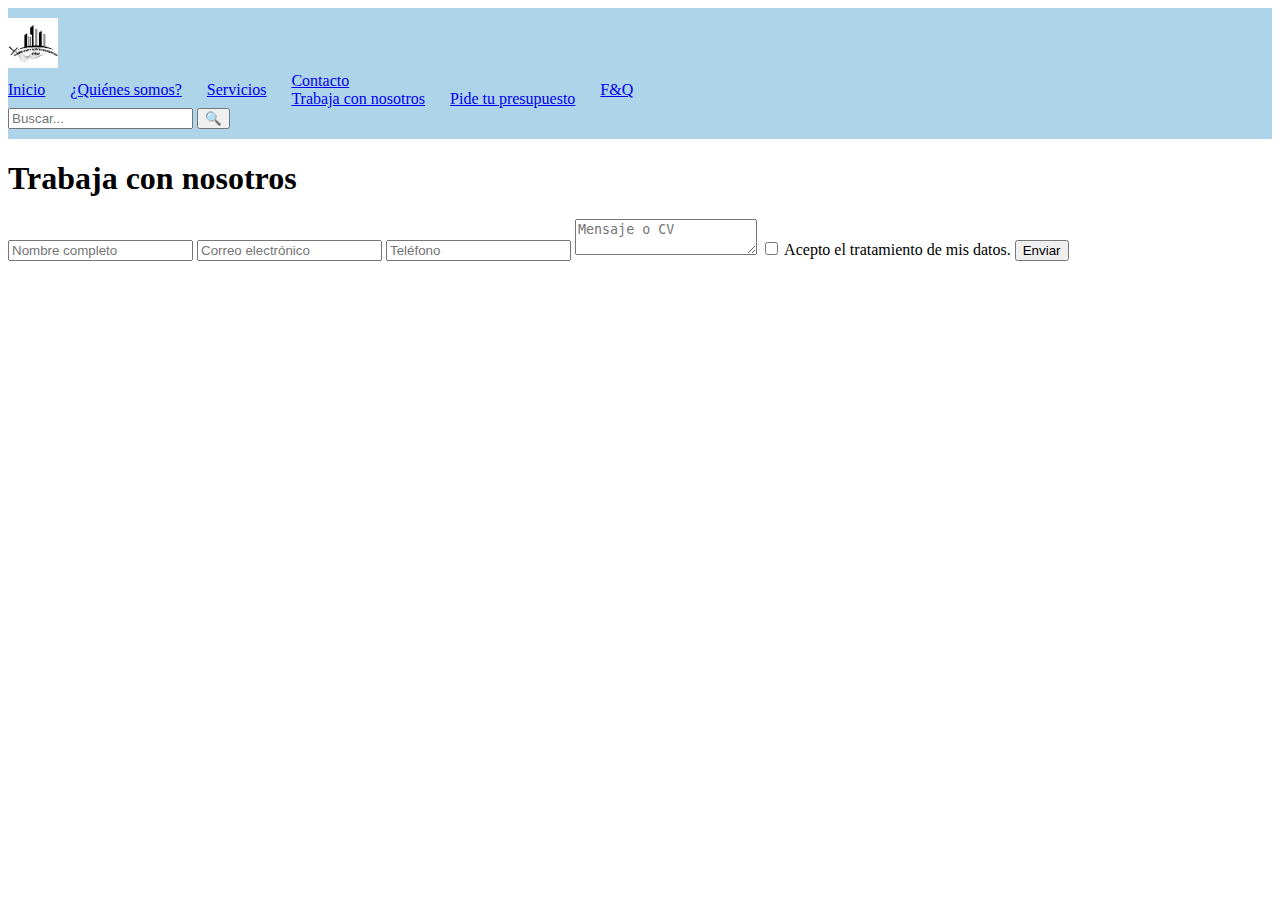
<file: contactoTrabajaConNosotros.html>
<!DOCTYPE html>
<html lang="es">
<head>
  <meta charset="UTF-8">
  <title>Trabaja con nosotros</title>
  <link rel="stylesheet" href="styles.css">
</head>
<body>
  <header class="main-header">
    <div class="logo-container">
      <img src="LogoLimpiezasFani_2.png" alt="Logo Limpiezas Fani" class="logo">
    </div>

    <nav class="main-nav">
      <ul>
        <li><a href="index.html" target="_blank">Inicio</a></li>
        <li><a href="quienes-somos.html" target="_blank">¿Quiénes somos?</a></li>
        <li><a href="servicios.html" target="_blank">Servicios</a></li>
        <li class="dropdown">
          <a href="contacto.html" target="_blank">Contacto</a>
          <ul class="submenu">
            <li><a href="trabaja-con-nosotros.html" target="_blank">Trabaja con nosotros</a></li>
            <li><a href="presupuesto.html" target="_blank">Pide tu presupuesto</a></li>
          </ul>
        </li>
        <li><a href="faq.html" target="_blank">F&Q</a></li>
      </ul>
      <div class="search-container">
        <input type="text" id="busqueda" placeholder="Buscar...">
        <button id="boton-busqueda">🔍</button>
      </div>
    </nav>
  </header>


  <main>
    <h1>Trabaja con nosotros</h1>
    <form>
      <input type="text" placeholder="Nombre completo" required>
      <input type="email" placeholder="Correo electrónico" required>
      <input type="tel" placeholder="Teléfono" required>
      <textarea placeholder="Mensaje o CV"></textarea>
      <label><input type="checkbox" required> Acepto el tratamiento de mis datos.</label>
      <button type="submit">Enviar</button>
    </form>
  </main>
</body>
</html>
</file>
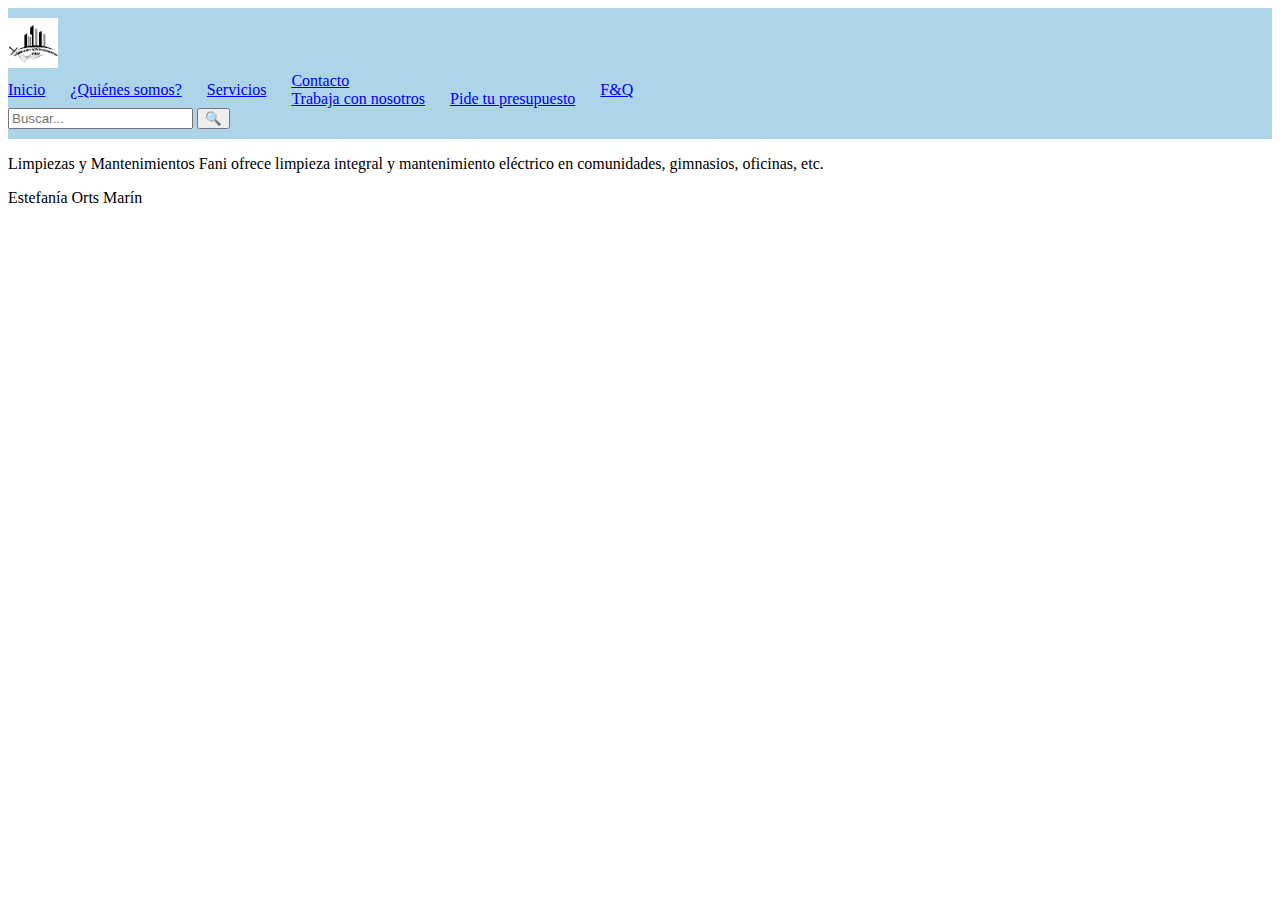
<file: faq.html>
<!DOCTYPE html>
<html lang="es">
<head>
  <meta charset="UTF-8">
  <title>¿Tienes algunas dudas? - Limpiezas Fani</title>
  <link rel="stylesheet" href="styles.css">
</head>
<body>
  <header class="main-header">
    <div class="logo-container">
      <img src="LogoLimpiezasFani_2.png" alt="Logo Limpiezas Fani" class="logo">
    </div>

    <nav class="main-nav">
      <ul>
        <li><a href="index.html" target="_blank">Inicio</a></li>
        <li><a href="quienes-somos.html" target="_blank">¿Quiénes somos?</a></li>
        <li><a href="servicios.html" target="_blank">Servicios</a></li>
        <li class="dropdown">
          <a href="contacto.html" target="_blank">Contacto</a>
          <ul class="submenu">
            <li><a href="trabaja-con-nosotros.html" target="_blank">Trabaja con nosotros</a></li>
            <li><a href="presupuesto.html" target="_blank">Pide tu presupuesto</a></li>
          </ul>
        </li>
        <li><a href="faq.html" target="_blank">F&Q</a></li>
      </ul>
      <div class="search-container">
        <input type="text" id="busqueda" placeholder="Buscar...">
        <button id="boton-busqueda">
          🔍
        </button>
      </div>
    </nav>
  </header>

  <main>
    <p>Limpiezas y Mantenimientos Fani ofrece limpieza integral y mantenimiento eléctrico en comunidades, gimnasios, oficinas, etc.</p>
    <p>Estefanía Orts Marín</p>
  </main>
</body>
</html>
</file>
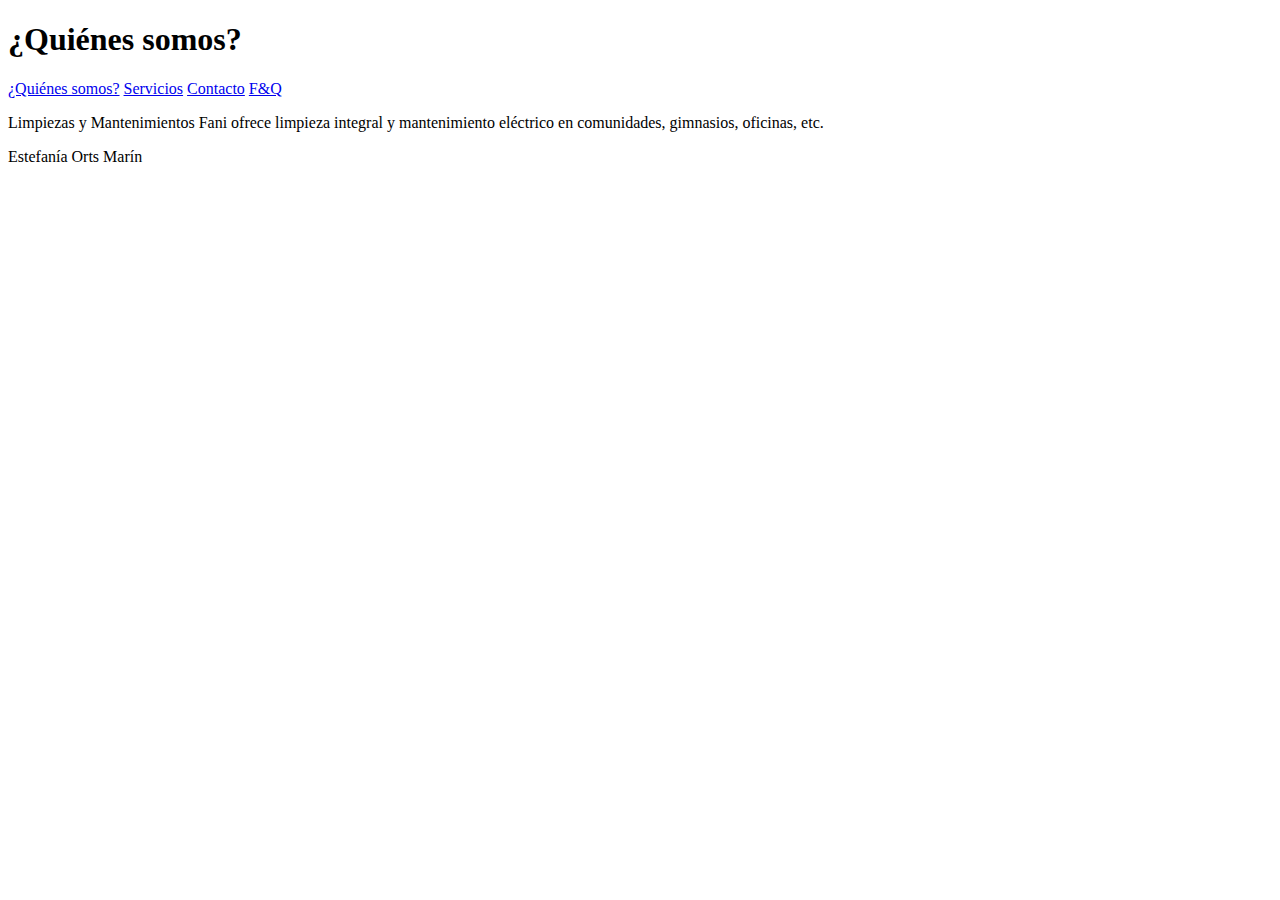
<file: quienesSomos.html>
<!DOCTYPE html>
<html lang="es">
<head>
  <meta charset="UTF-8">
  <title>¿Quiénes somos? - Limpiezas Fani</title>
  <link rel="stylesheet" href="styles.css">
</head>
<body>
  <header>
    <h1>¿Quiénes somos?</h1>
    <nav>
      <a href="quienesSomos.html">¿Quiénes somos?</a>
      <a href="servicios.html">Servicios</a>
      <a href="contacto.html">Contacto</a>
      <a href="faq.html">F&Q</a>
    </nav>
  </header>
  <main>
    <p>Limpiezas y Mantenimientos Fani ofrece limpieza integral y mantenimiento eléctrico en comunidades, gimnasios, oficinas, etc.</p>
    <p>Estefanía Orts Marín</p>
  </main>
</body>
</html>
</file>
<file: styles.css>
.logoContainer {
  display: flex;
  align-items: center;
}

.logo {
  height: 50px;
  cursor: pointer;
}

/* Imagen principal */
.imagenPrincipal {
  background-image: url('zaguan.jpg');
  background-size: cover;
  background-position: center;
  text-align: center;
  color: white;
  padding: 100px 20px;
  position: relative;
}

.imagenPrincipalContent {
  background-color: rgba(0, 0, 0, 0.5);
  display: inline-block;
  padding: 30px;
  border-radius: 10px;
}

/* Botón imagen principal */
.imagenPrincipalBoton {
  background: linear-gradient(to right, #0077b6, #00b4d8);
  color: white;
  padding: 12px 25px;
  border: 2px solid white;
  border-radius: 50px;
  text-decoration: none;
  font-weight: bold;
  margin-top: 20px;
  display: inline-block;
  transition: background 0.3s ease, transform 0.2s ease;
}

.imagenPrincipalBoton:hover {
  background: linear-gradient(to right, #0096c7, #90e0ef);
  transform: scale(1.05);
}
.main-header {
  background-color: #aed4e9;
  color: #002b36;
  padding: 10px 0;
  position: sticky;
  top: 0;
  z-index: 1000;
  width: 100%;
}

.header-flex {
  display: flex;
  justify-content: space-between;
  align-items: center;
}

.logoContainer {
  display: flex;
  align-items: center;
}

.logo {
  height: 50px;
  cursor: pointer;
}
.main-nav ul {
  list-style: none;           /* 🔹 Oculta los puntos */
  display: flex;              /* 🔹 Alinea en fila horizontal */
  align-items: center;
  margin: 0;
  padding: 0;
  gap: 25px;                  /* 🔹 Espaciado entre elementos */
}

.main-nav ul li {
  display: inline-block;      /* 🔹 Por si se usa fuera del flex también */
}
</file>
